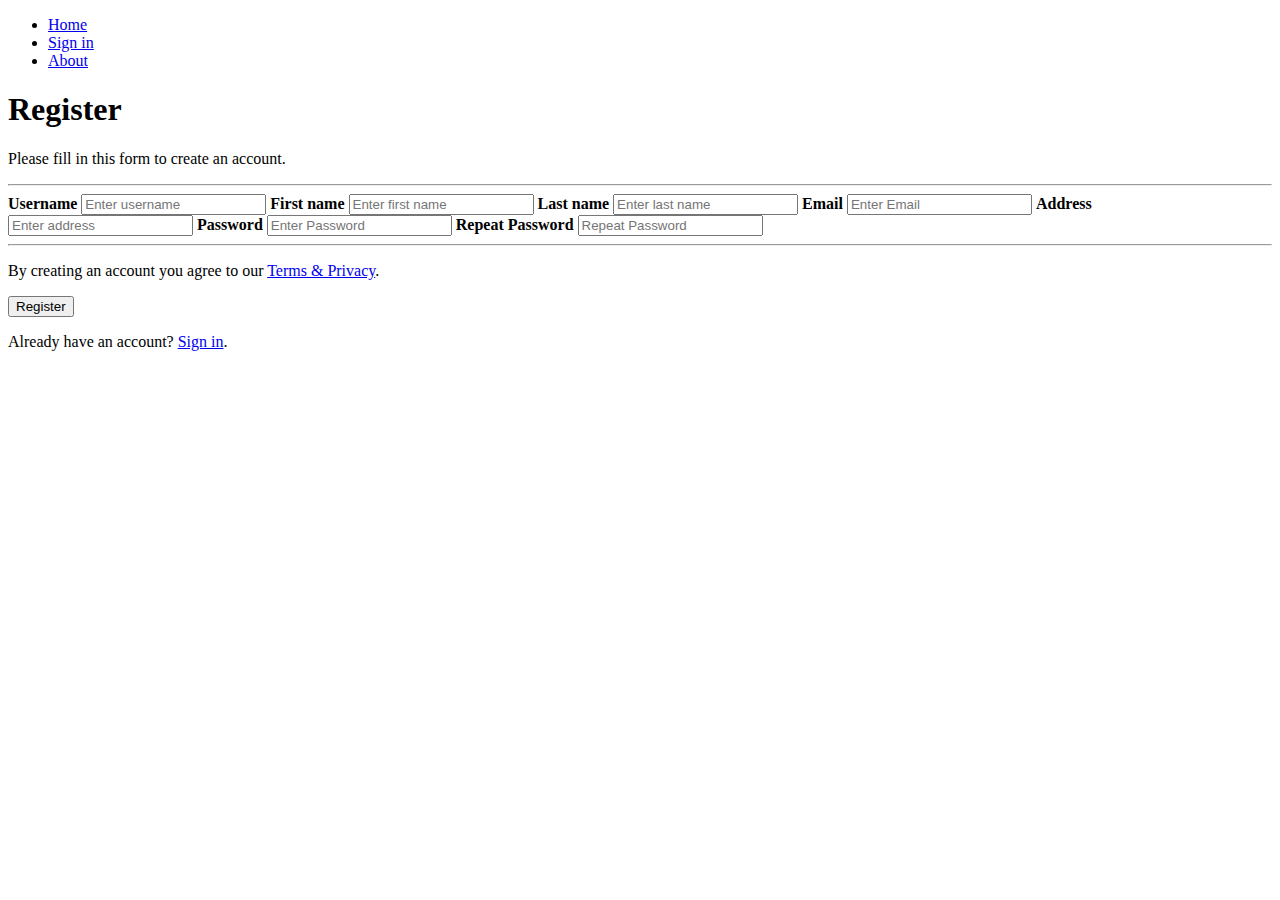
<file: public/create_account.html>
<!DOCTYPE html>

<html>
    <head>
        <title>Create Account</title>
        <meta charset="UTF-8">
        <meta name="viewport" content="width=device-width, initial-scale=1.0">
    </head>
    <body>
        <nav>
             <ul>
                <li><a href="default.asp">Home</a></li>
                <li><a href="news.asp">Sign in</a></li>
                <li><a href="about.asp">About</a></li>
             </ul> 
        </nav>
    <form>
        <div class="container">
          <h1>Register</h1>
          <p>Please fill in this form to create an account.</p>
          <hr>
          
          <label for="username"><b>Username</b></label>
          <input type="text" placeholder="Enter username" name="username" required>
          
          <label for="firstname"><b>First name</b></label>
          <input type="text" placeholder="Enter first name" name="firstname" required>
          
          <label for="lastname"><b>Last name</b></label>
          <input type="text" placeholder="Enter last name" name="lastname" required>

          
          <label for="email"><b>Email</b></label>
          <input type="text" placeholder="Enter Email" name="email" required>
          
          <label for="address"><b>Address</b></label>
          <input type="text" placeholder="Enter address" name="address" required>

          <label for="psw"><b>Password</b></label>
          <input type="password" placeholder="Enter Password" name="psw" required>

          <label for="psw-repeat"><b>Repeat Password</b></label>
          <input type="password" placeholder="Repeat Password" name="psw-repeat" required>
          <hr>

          <p>By creating an account you agree to our <a href="#">Terms & Privacy</a>.</p>
          <button type="submit" class="registerbtn">Register</button>
        </div>

        <div class="container signin">
          <p>Already have an account? <a href="#">Sign in</a>.</p>
        </div>
    </form> 
    </body>
</html>
</file>
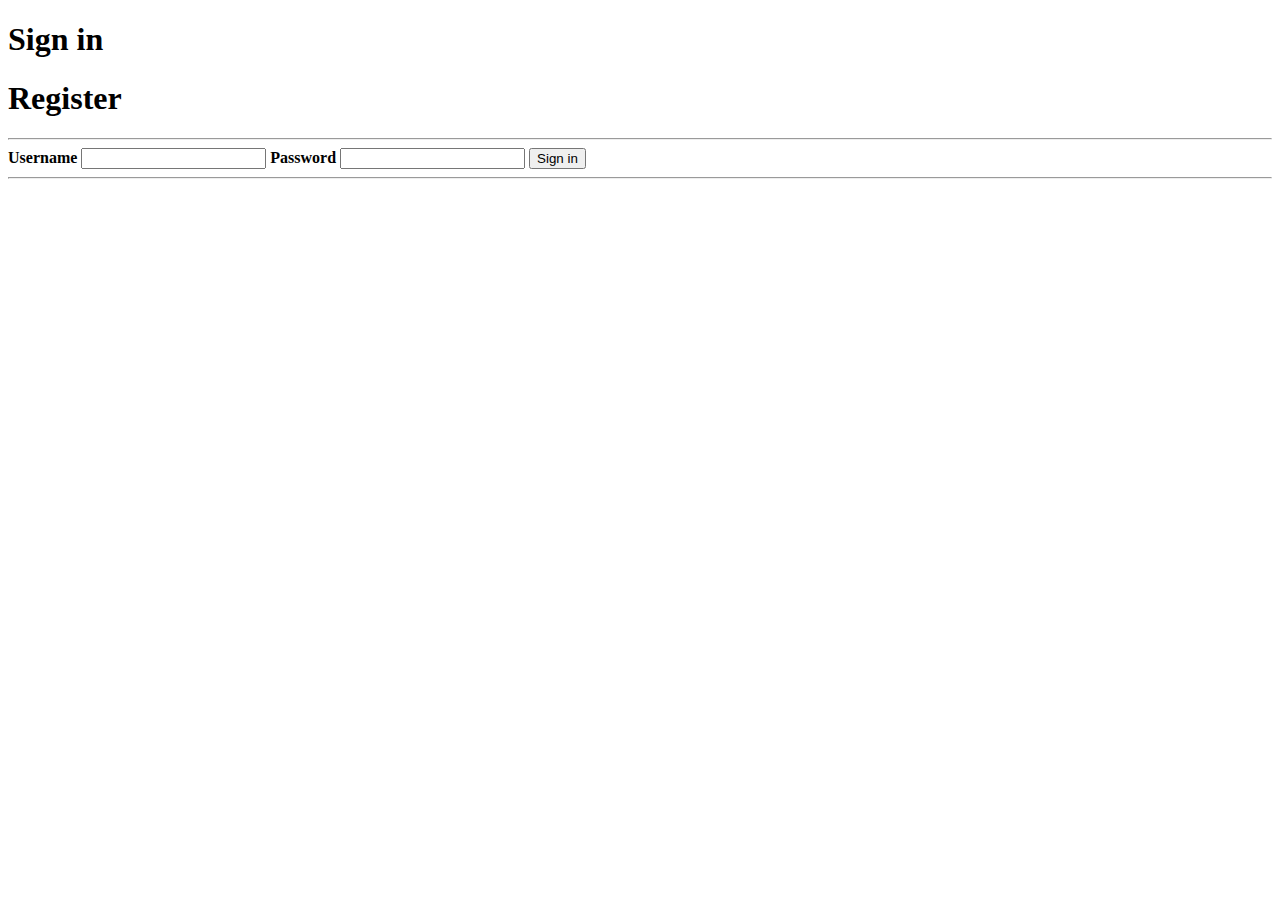
<file: public/sign_in.html>
<!DOCTYPE html>
<!--
To change this license header, choose License Headers in Project Properties.
To change this template file, choose Tools | Templates
and open the template in the editor.
-->
<html ng-app="ShoppingApp">
    <head>
        <title>Sign in</title>
        <meta charset="UTF-8">
        <meta name="viewport" content="width=device-width, initial-scale=1.0">
        <script src="js/angular.min.js"></script>
        <script src="js/angular-resource.min.js"></script>
        <script src="js/ngStorage.min.js"></script>
        <script src="js/shopping.js"></script>
    </head>
    <body>
        <h1>Sign in</h1>
        <p>{{custCtrl.signInMessage}}</p>
        <form ng-controller="CustomerController as custCtrl" ng-submit="custCtrl.signIn(username,password)">
        <div class="container">
          <h1>Register</h1>
          <hr>
          
          <label><b>Username</b></label>
          <input type="text" ng-model="username" required>
          
          <label><b>Password</b></label>
          <input type="password" ng-model="password" required>
          
          <button type="submit">Sign in</button>

          <hr>
        
    </form> 
    </body>
</html>
</file>
